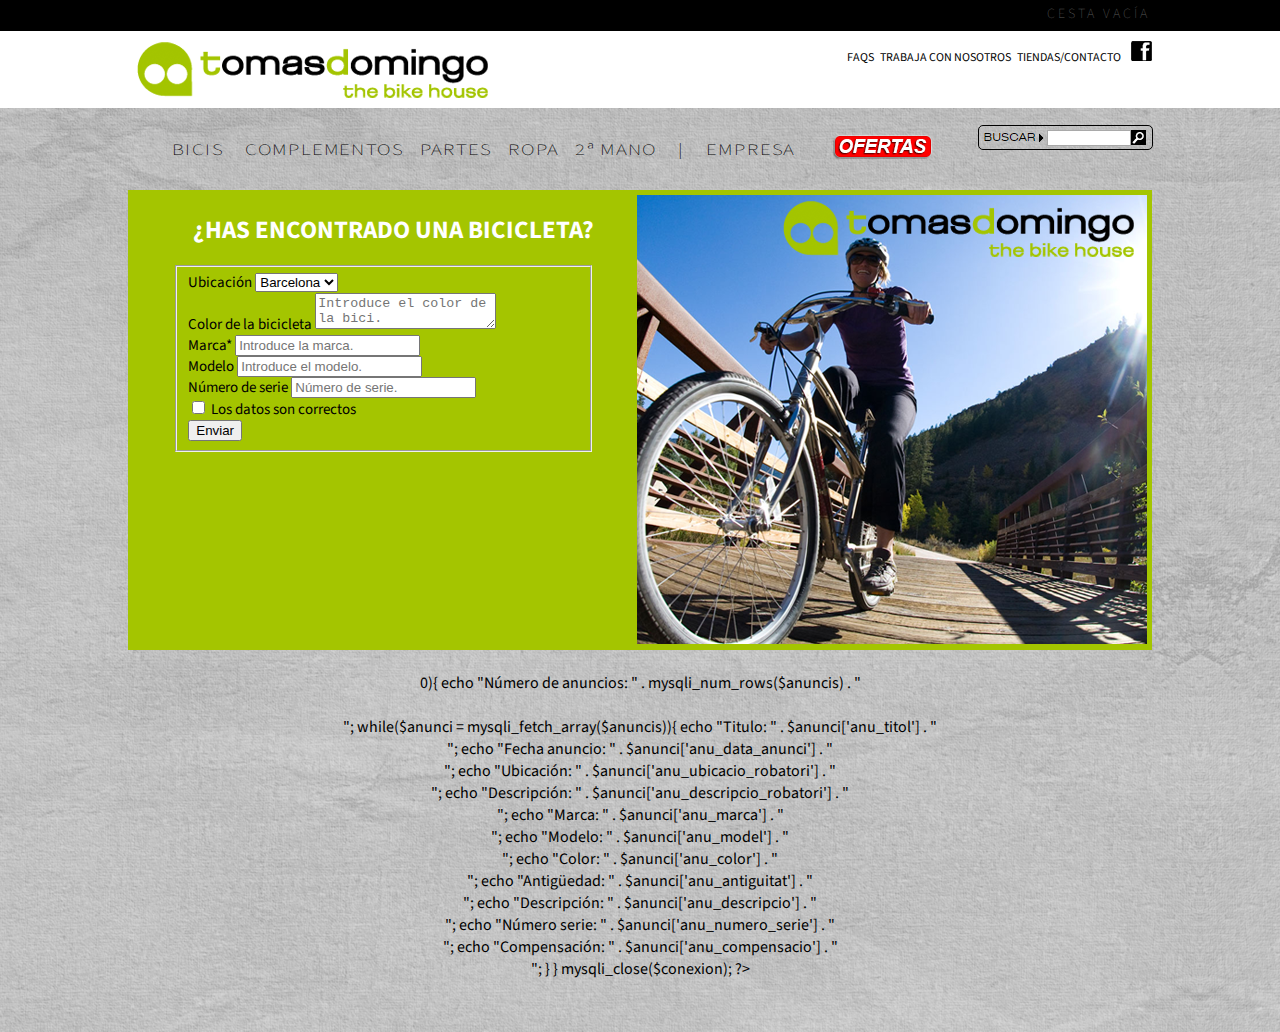
<file: prueba-html/index.html>
<!DOCTYPE html>
<html>
<head>
	<title>Tomas Domingo Bicicletas</title>
	<meta charset="utf-8">
	<link rel="stylesheet" href="http://yui.yahooapis.com/pure/0.6.0/pure-min.css">
	<link rel="stylesheet" type="text/css" href="style.css">
	<link href="https://fonts.googleapis.com/css?family=Source+Sans+Pro" rel="stylesheet">
</head>
<body>
	<div class="pagina">
		<div class="menu-negro">CESTA VACÍA</div><br/>
			<div class="logo"><a href="http://www.tomasdomingo.com/"><img src="../img/logo-domingo.png"></a></div>
			<div class="menu-pequeno">
			<a href="http://www.tomasdomingo.com/es/estaticas/faqs/">FAQS</a> &nbsp; <a href="http://www.tomasdomingo.com/es/estaticas/trabaja-con-nosotros/">TRABAJA CON NOSOTROS</a> &nbsp; <a href="http://www.tomasdomingo.com/es/estaticas/tiendascontacto/">TIENDAS/CONTACTO</a> &nbsp;&nbsp;&nbsp; <a href="https://www.facebook.com/pages/Tomas-Domingo-The-Bike-House/270923404115"><img src="../img/facebook-icono-domingo.jpg" /></a></div>

		<br/>
		<br/>
		<br/>
		<br/>
			<menu><a class="menu" href="http://www.tomasdomingo.com/es/catalogo/bicis/0/0/desc/">BICIS</a>&nbsp;&nbsp; &nbsp;<a class="menu" href="http://www.tomasdomingo.com/es/catalogo/complementos/0/0/desc/">COMPLEMENTOS</a> &nbsp;&nbsp;<a class="menu" href="http://www.tomasdomingo.com/es/catalogo/partes/0/0/desc/">PARTES</a>&nbsp;&nbsp; <a class="menu" href="http://www.tomasdomingo.com/es/catalogo/ropa/0/0/desc/">ROPA</a> &nbsp;&nbsp;<a class="menu" href="http://www.tomasdomingo.com/es/catalogo/segunda-mano/0/0/desc/">2ª MANO</a>&nbsp;&nbsp;&nbsp;&nbsp;|&nbsp;&nbsp;&nbsp;&nbsp;<a class="menu" href="http://www.tomasdomingo.com/es/corporativas/empresa/">EMPRESA</a> </menu>
			&nbsp;&nbsp;&nbsp;&nbsp;<img class="ofertas" src="../img/outlet.png" />
		<br/>
		<br/>
		<br/>
			<div class="main">
				<div class="main-left"><h1 class="form">¿HAS ENCONTRADO UNA BICICLETA?</h1>
					<form class="pure-form pure-form-aligned">
					    <fieldset>

					    	<div class="pure-control-group">
					    		<label>Ubicación</label>
						        <select id="ubicacion">
						            <option>Barcelona</option>
						            <option>Tarragona</option>
						            <option>Lleida</option>
						            <option>Girona</option>
					        	</select>
				        	</div>
					    	
					    	<div class="pure-control-group">
								<label>Color de la bicicleta</label>
								<textarea name="color" maxlength="100" placeholder="Introduce el color de la bici."></textarea>
							</div>

							<div class="pure-control-group">
					            <label>Marca*</label>
					            <input id="marca" type="text" placeholder="Introduce la marca." required>
				        	</div>

				        	<div class="pure-control-group">
					            <label>Modelo</label>
					            <input id="modelo" type="text" placeholder="Introduce el modelo.">
				        	</div>

				        	<div class="pure-control-group">
					            <label>Número de serie</label>
					            <input id="numserie" type="text" maxlength="15" placeholder="Número de serie.">
				        	</div>

					        <div class="pure-controls">
					            <label>
            						<input id="correctos" type="checkbox" required> Los datos son correctos
        						</label></div>
							    
					        <div class="pure-controls">
					            <button type="submit" class="pure-button pure-button-primary">Enviar</button>
					        </div>
					    </fieldset>

					</form>

				</div>
				<div class="main-right"><img src="../img/logo-domingo.png"></div>
				
			</div>
					<div class="main-extra"><br/>
					<?php
						$conexion = mysqli_connect('localhost', 'root', '', 'bd_proyecto1');

							$acentos = mysqli_query($conexion, "SET NAMES 'utf8'");

							if (!$conexion) {
							    echo "Error: No se pudo conectar a MySQL." . PHP_EOL;
							    echo "error de depuración: " . mysqli_connect_errno() . PHP_EOL;
							    echo "error de depuración: " . mysqli_connect_error() . PHP_EOL;
							    exit;
							}

							extract($_REQUEST);

						$sql = "SELECT * FROM anunci";
						


						$anuncis = mysqli_query($conexion, $sql);
							if(mysqli_num_rows($anuncis)>0){
								echo "Número de anuncios: " . mysqli_num_rows($anuncis) . "<br/><br/>";
								while($anunci = mysqli_fetch_array($anuncis)){
									echo "Titulo: " . $anunci['anu_titol'] . "<br/>";
									echo "Fecha anuncio: " . $anunci['anu_data_anunci'] . "<br/>";
									echo "Ubicación: " . $anunci['anu_ubicacio_robatori'] . "<br/>";
									echo "Descripción: " . $anunci['anu_descripcio_robatori'] . "<br/>";
									echo "Marca: " . $anunci['anu_marca'] . "<br/>";
									echo "Modelo: " . $anunci['anu_model'] . "<br/>";
									echo "Color: " . $anunci['anu_color'] . "<br/>";
									echo "Antigüedad: " . $anunci['anu_antiguitat'] . "<br/>";
									echo "Descripción: " . $anunci['anu_descripcio'] . "<br/>";
									echo "Número serie: " . $anunci['anu_numero_serie'] . "<br/>";
									echo "Compensación: " . $anunci['anu_compensacio'] . "<br/>";
							
							}
						}

							mysqli_close($conexion);
					?><br/><br/>
					</div><br/>
					
	</div>
</body>
</html>
</file>
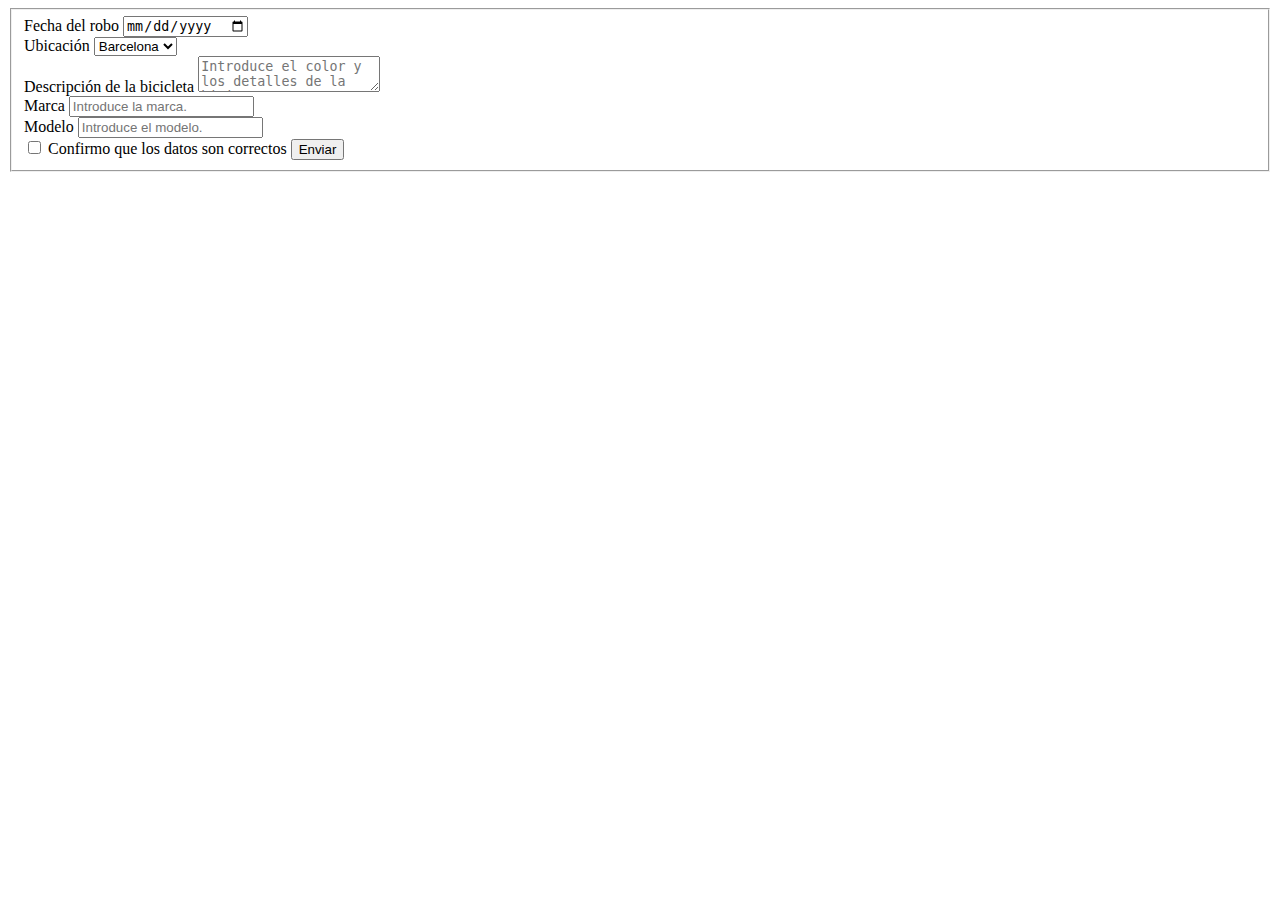
<file: index-consultas.html>
<!DOCTYPE html>
<html>
<head>
	<title>TomasDomingo Bicicletas</title>
	<link rel="stylesheet" href="http://yui.yahooapis.com/pure/0.6.0/pure-min.css">
	<link href="https://fonts.googleapis.com/css?family=Montserrat" rel="stylesheet">
	<meta charset="utf-8">
</head>
<body>
	<div>
	<form class="pure-form pure-form-aligned">
	    <fieldset>
			<div class="pure-control-group">
				<label>Fecha del robo</label>
				<input type="date" name="fecha">
			</div>

	    	<div class="pure-control-group">
	    		<label>Ubicación</label>
		        <select id="ubicacion">
		            <option>Barcelona</option>
		            <option>Tarragona</option>
		            <option>Lleida</option>
		            <option>Girona</option>
	        	</select>
        	</div>
	    	
	    	<div class="pure-control-group">
				<label>Descripción de la bicicleta</label>
				<textarea name="descripcion" maxlength="100" placeholder="Introduce el color y los detalles de la bici."></textarea>
			</div>

			<div class="pure-control-group">
	            <label>Marca</label>
	            <input id="marca" type="text" placeholder="Introduce la marca.">
        	</div>

        	<div class="pure-control-group">
	            <label>Modelo</label>
	            <input id="modelo" type="text" placeholder="Introduce el modelo.">
        	</div>

	        <div class="pure-controls">
	            <label class="pure-checkbox">
	                <input id="cb" type="checkbox"> Confirmo que los datos son correctos
	            </label>

	            <button type="submit" class="pure-button pure-button-primary">Enviar</button>
	        </div>
	    </fieldset>

	</form>
	</div>
</body>
</html>
</file>
<file: prueba-html/style.css>
html {

}

body {
	border:none;
	font-family:Source Sans Pro, sans-serif;
	background-image:url('../img/fondo-domingo.png');
	background-repeat:no-repeat; background-attachment:scroll;
}

.pagina {
	width: 1024px;
	text-align: center;
	margin: auto;
}

menu {
	font-size: 16px;
	letter-spacing: 1.1px;
	font-weight: bold;
    float: left;
    font-weight: 200;
    margin-top: 5px;
    margin-bottom: 5px;
    padding-top: 10px;
    max-width: 650px;
    margin-left: 70px;

    text-transform: full-width;


    -moz-border-radius-topleft: 5px;
     border-top-left-radius: 5px;
    -moz-border-radius-bottomright: 5px;
    border-bottom-right-radius: 5px;

    -webkit-transform:scale(1.3,1.0);
    -moz-transform:scale(1.3, 1.0);
    -ms-transform:scale(1.3, 1.0);
    -o-transform:scale(1.3, 1.0);
    transform:scale(1.3,1.0);
}

a.menu:hover {
	font-size: 16px;
	letter-spacing: 1.1px;
	font-weight: bold;
}

a.ofertas {
	float: right;
	padding-top: 10px;
	padding-right: 220px;
}

.ofertas {
	float: right;
	padding-top: 10px;
	padding-right: 220px;
	display: block;
}

.buscar {
	float: right;
	padding-top: 10px;
	padding-right: 0px;
}

a {
	text-decoration: none;
	color: #000000;
}

.menu-negro {
	color: #585858;
	margin-top: 6px;
	padding-top: 6px;
	padding-right: 2px;
	font-size: 14px;
	letter-spacing: 3px;
	line-height: 0;
	text-align: right;
	font-weight: 200;
}

.logo {
	padding-top: 5px;
	text-align: left;
	max-width: 500px;
	float: left;
}

.menu-pequeno {
	padding-top: 5px;
	text-align: right;
	float: right;
	font-size: 12px;
}

.main {
	background-color: #a4c500;
	max-width: 1024px;
	border: 1px;
	border-color: #000;
	padding: 5px 5px 5px 5px;
	min-height: 450px;
}

.main-left {
	float: left;
	text-align: left;
	max-width: 500px;
	min-width: 400px;
	padding: 0px 5px 5px 40px;
	color: #000;
	font-size: 15px;
}

.main-right {
	float: right;
	text-align: right;
	min-width: 500px;
	max-width: 512px;
	min-height: 439px;
	padding: 5px 5px 5px 5px;
	background-image: url("../img/biking-v2.png");
	background-position: 100% 0%;
}

h1.form {
	color: #fff;
	text-align: center;
	padding-left: 20px;
	font-size: 25px;
}
</file>
